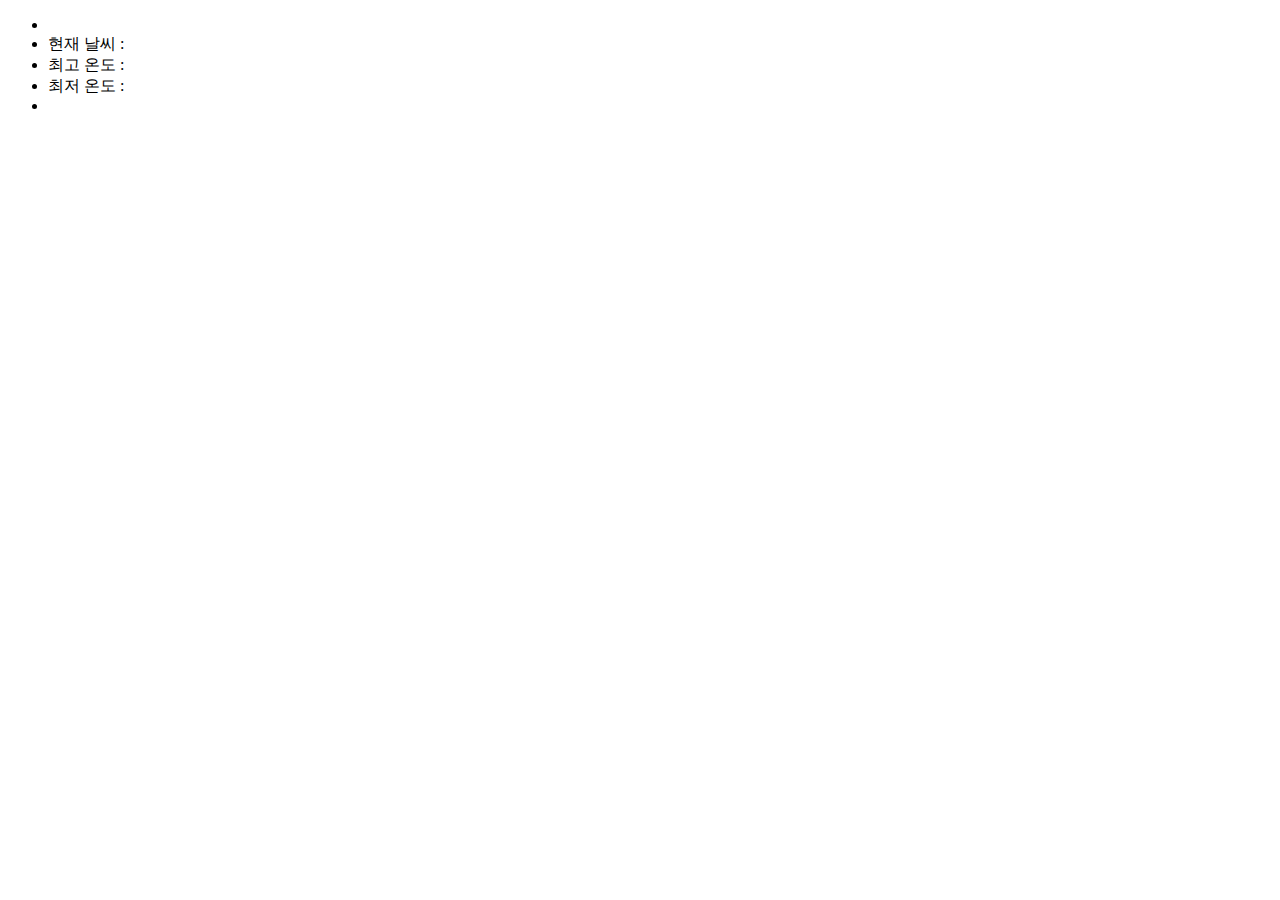
<file: weather/index.html>
<!DOCTYPE html>
<html lang="en">
  <head>
    <meta charset="UTF-8" />
    <meta http-equiv="X-UA-Compatible" content="IE=edge" />
    <meta name="viewport" content="width=device-width, initial-scale=1.0" />
    <title>Document</title>
    <script src="./weather.js" defer></script>
  </head>
  <body>
    <ul>
      <li class="city"></li>
      <li>현재 날씨 : <span class="current-temp"></span></li>
      <li>최고 온도 : <span class="temp-max"></span></li>
      <li>최저 온도 : <span class="temp-min"></span></li>
      <li class="icon"></li>
    </ul>
  </body>
</html>
</file>
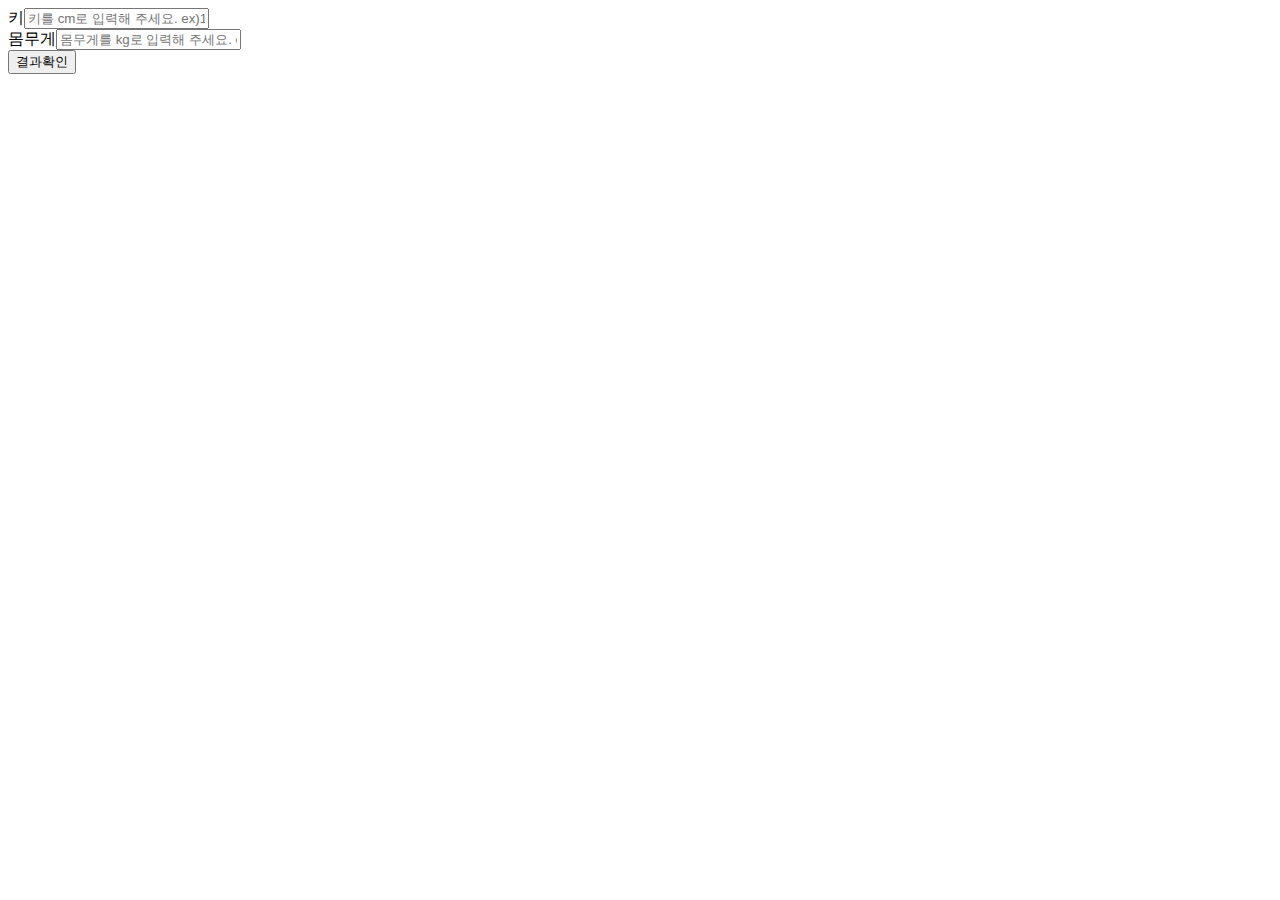
<file: day01/biman.html>
<!DOCTYPE html>
<html lang="en">
  <head>
    <meta charset="UTF-8" />
    <meta http-equiv="X-UA-Compatible" content="IE=edge" />
    <meta name="viewport" content="width=device-width, initial-scale=1.0" />
    <title>비만도 계산</title>
  </head>
  <body>
    <div class="form">
      <div>
        <label><span>키</span><input type="text" class="height" placeholder="키를 cm로 입력해 주세요. ex)180" /></label>
      </div>
      <div>
        <label><span>몸무게</span><input type="text" class="weight" placeholder="몸무게를 kg로 입력해 주세요. ex)90" /></label>
      </div>
      <div><button class="btn">결과확인</button></div>
      <div><p class="result"></p></div>
    </div>
    <script src="bimanui.js"></script>
  </body>
</html>
</file>
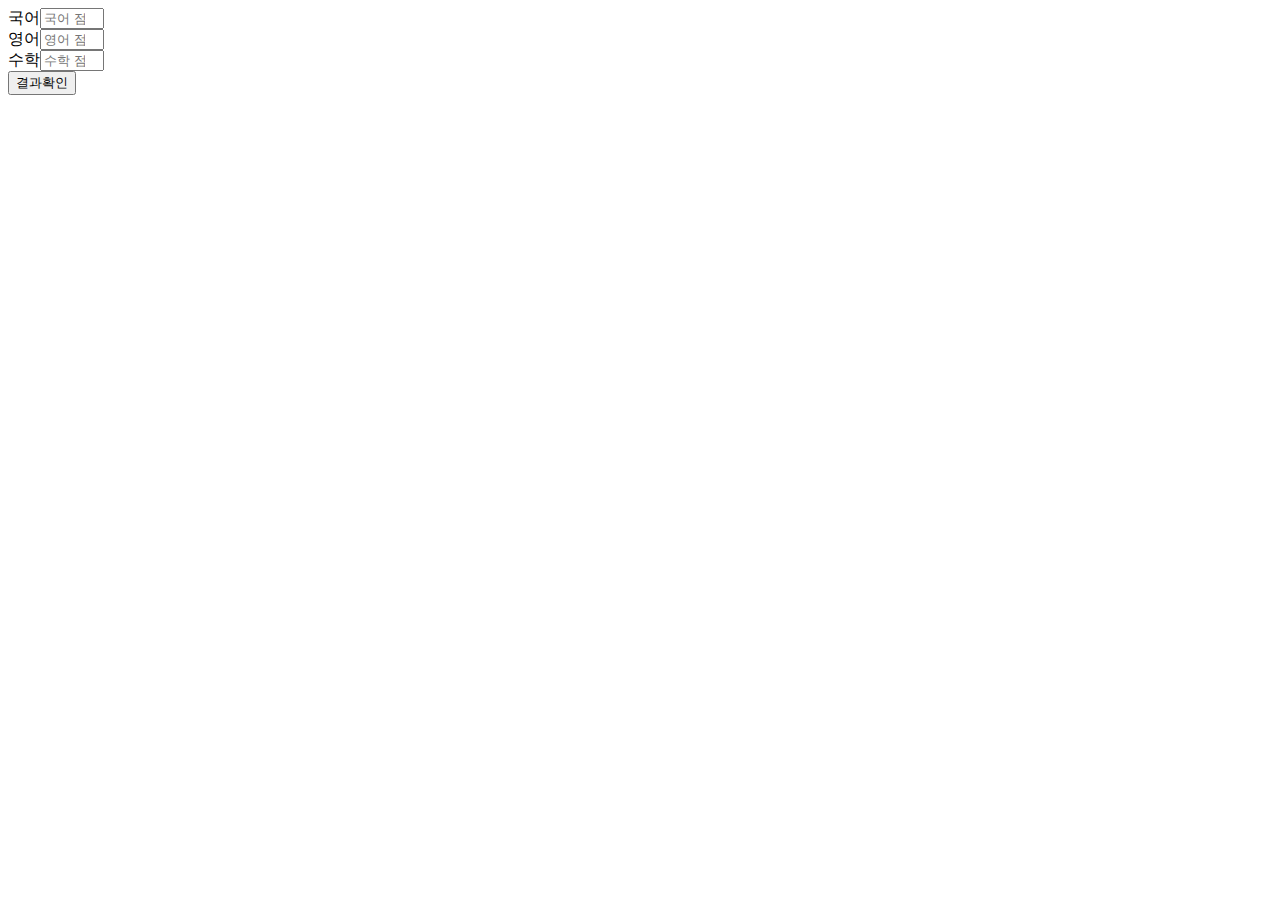
<file: day01/score.html>
<!DOCTYPE html>
<html lang="en">
  <head>
    <meta charset="UTF-8" />
    <meta http-equiv="X-UA-Compatible" content="IE=edge" />
    <meta name="viewport" content="width=device-width, initial-scale=1.0" />
    <title>비만도 계산</title>
  </head>
  <body>
    <div>
      <div>
        <label><span>국어</span><input type="number" class="kor" min="0" max="100" step="1" placeholder="국어 점수를 입력해 주세요. ex)90" /></label>
      </div>
      <div>
        <label><span>영어</span><input type="number" class="eng" min="0" max="100" step="1" placeholder="영어 점수를 입력해 주세요. ex)90" /></label>
      </div>
      <div>
        <label><span>수학</span><input type="number" class="math" min="0" max="100" step="1" placeholder="수학 점수를 입력해 주세요. ex)90" /></label>
      </div>

      <div><button class="btn">결과확인</button></div>
      <div><p class="result"></p></div>
    </div>
    <script src="scoreui.js"></script>
  </body>
</html>
</file>
